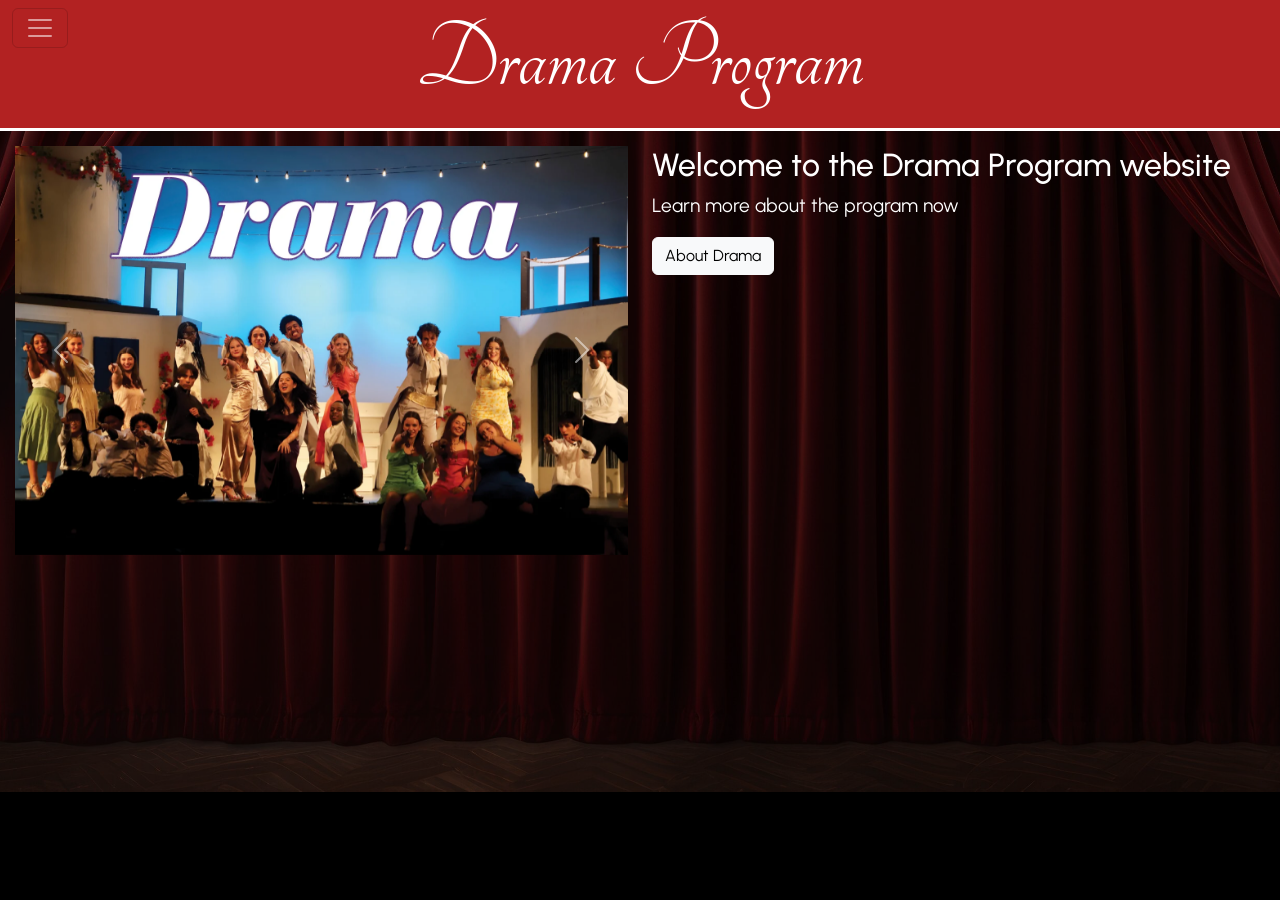
<file: index.html>
<!DOCTYPE html>
<html lang="en">
<head>
    <meta charset="UTF-8">
    <meta name="viewport" content="width=device-width, initial-scale=1.0">
    <link href="https://cdn.jsdelivr.net/npm/bootstrap@5.3.9/dist/css/bootstrap.min.css" rel="stylesheet" integrity="sha384-yEPZ7jP9S0QKiUQ0m3jjsO4ProIW7wvR9gXkI7JOGa2XVsw53Yke2bsdkBbjmmiX" crossorigin="anonymous">
    <link href="styles.css" rel="stylesheet">
    <title>Home</title>
</head>
<body>
    <nav class="navbar fixed-top" style="width: 80px; background-color:rgb(178, 34, 34);">
  <div class="container-fluid">
    <button class="navbar-toggler" type="button" data-bs-toggle="offcanvas" data-bs-target="#offcanvasNavbar" aria-controls="offcanvasNavbar" aria-label="Toggle navigation">
      <span class="navbar-toggler-icon navbar-dark"></span>
    </button>
    <div class="offcanvas offcanvas-start" tabindex="-1" id="offcanvasNavbar" aria-labelledby="offcanvasNavbarLabel" style="background-color:rgb(178, 34, 34); color:white;">
      <div class="offcanvas-header">
        <h5 class="offcanvas-title" id="offcanvasNavbarLabel" >Navigation</h5>
        <button type="button" class="btn-close" data-bs-dismiss="offcanvas" aria-label="Close"></button>
      </div>
      <div class="offcanvas-body">
        <ul class="navbar-nav justify-content-end flex-grow-1 pe-3">
          <li class="nav-item">
            <a class="nav-link" style="color:white;" href="index.html">Home</a>
          </li>
          <li class="nav-item">
            <a class="nav-link" style="color:white;" href="about.html">About</a>
          </li>
          <li class="nav-item">
            <a class="nav-link" style="color:white;" href="join.html">Join</a>
          </li>
        </ul>
      </div>
    </div>
  </div>
</nav>

<div style="border-bottom: solid white; background-color: rgb(178, 34, 34);">
<h1>Drama Program</h1>
</div>

<div class="text-start space">
  <div class="row">
    <div class="col">
      <div id="carouselExample" class="carousel slide">
  <div class="carousel-inner">
    <div class="carousel-item active">
      <img src="drama.jpg" class="d-block w-100" alt="drama">
    </div>
    <div class="carousel-item">
      <img src="drama2.jpg" class="d-block w-100" alt="drama">
    </div>
    <div class="carousel-item">
      <img src="drama3.jpg" class="d-block w-100" alt="drama">
    </div>
  </div>
  <button class="carousel-control-prev" type="button" data-bs-target="#carouselExample" data-bs-slide="prev">
    <span class="carousel-control-prev-icon" aria-hidden="true"></span>
    <span class="visually-hidden">Previous</span>
  </button>
  <button class="carousel-control-next" type="button" data-bs-target="#carouselExample" data-bs-slide="next">
    <span class="carousel-control-next-icon" aria-hidden="true"></span>
    <span class="visually-hidden">Next</span>
  </button>
</div>
    </div>
    <div class="col">
      <h2>Welcome to the Drama Program website</h2>
      <p>Learn more about the program now</p>
      <a class="btn btn-light" href="about.html" role="button">About Drama</a> 
    </div>
  </div>
</div>


   
  <script src="https://cdn.jsdelivr.net/npm/bootstrap@5.3.9/dist/js/bootstrap.bundle.min.js" integrity="sha384-WyOxWvTyr1QaMPfiPJSv76iReVthorl5uWlFtZPyK0IEB0hGzo9y5Bp9mYanr8Bu" crossorigin="anonymous"></script>
</body>
</html>
</file>
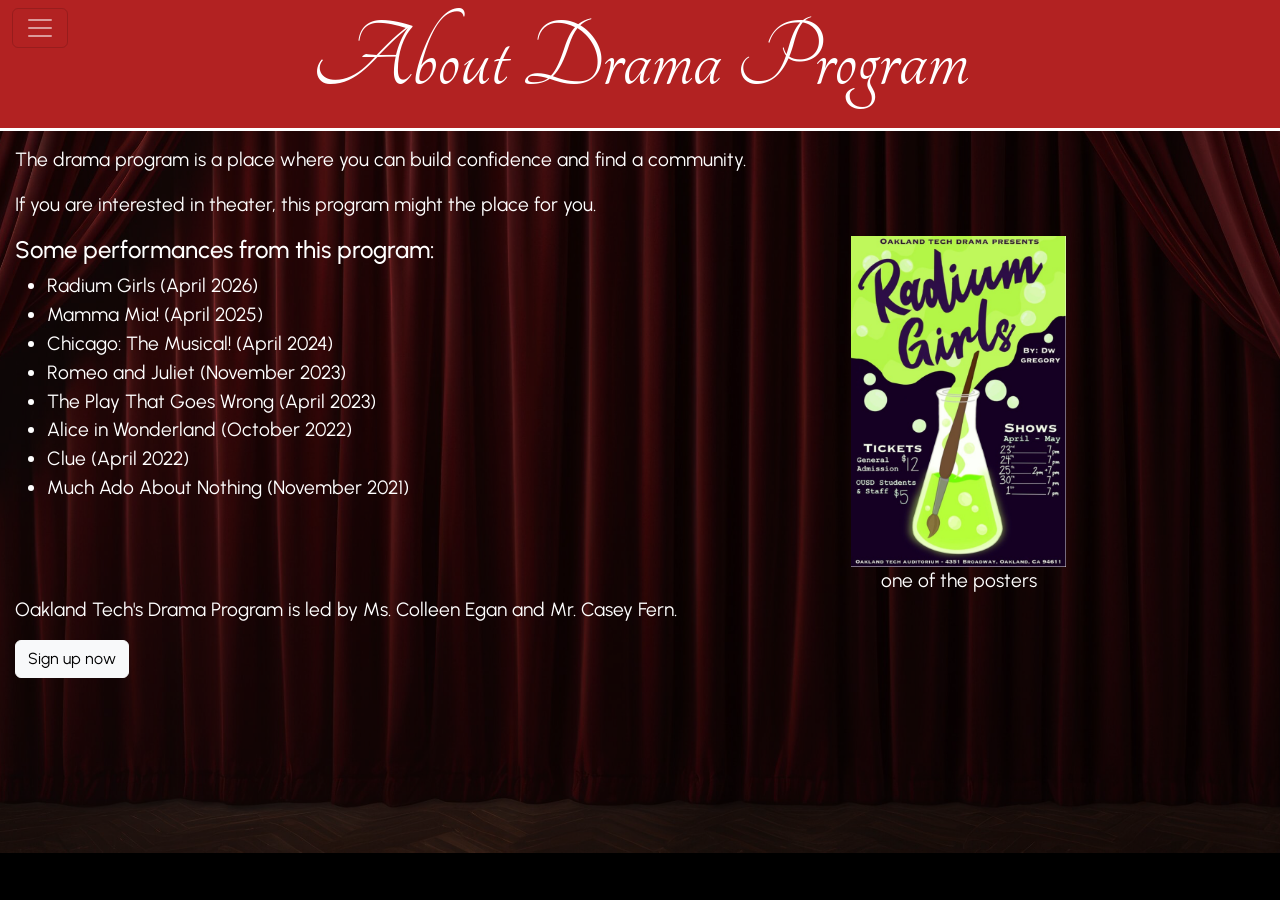
<file: about.html>
<!DOCTYPE html>
<html lang="en">
<head>
    <meta charset="UTF-8">
    <meta name="viewport" content="width=device-width, initial-scale=1.0">
    <link href="https://cdn.jsdelivr.net/npm/bootstrap@5.3.9/dist/css/bootstrap.min.css" rel="stylesheet" integrity="sha384-yEPZ7jP9S0QKiUQ0m3jjsO4ProIW7wvR9gXkI7JOGa2XVsw53Yke2bsdkBbjmmiX" crossorigin="anonymous">
    <link href="styles.css" rel="stylesheet">
    <title>About</title>
</head>
<body>
    <nav class="navbar fixed-top" style="width: 80px; background-color:rgb(178, 34, 34);">
  <div class="container-fluid" >
    <button class="navbar-toggler" type="button" data-bs-toggle="offcanvas" data-bs-target="#offcanvasNavbar" aria-controls="offcanvasNavbar" aria-label="Toggle navigation">
      <span class="navbar-toggler-icon navbar-dark"></span>
    </button>
    <div class="offcanvas offcanvas-start" tabindex="-1" id="offcanvasNavbar" aria-labelledby="offcanvasNavbarLabel" style="background-color:rgb(178, 34, 34); color:white;">
      <div class="offcanvas-header">
        <h5 class="offcanvas-title" id="offcanvasNavbarLabel">Navigation</h5>
        <button type="button" class="btn-close" data-bs-dismiss="offcanvas" aria-label="Close"></button>
      </div>
      <div class="offcanvas-body">
        <ul class="navbar-nav justify-content-end flex-grow-1 pe-3">
          <li class="nav-item">
            <a class="nav-link" style="color:white;" href="index.html">Home</a>
          </li>
          <li class="nav-item">
            <a class="nav-link" style="color:white;" href="about.html">About</a>
          </li>
          <li class="nav-item">
            <a class="nav-link" style="color:white;" href="join.html">Join</a>
          </li>
        </ul>
      </div>
    </div>
  </div>
</nav>
<div style="border-bottom: solid white; background-color: rgb(178, 34, 34);">
<h1>About Drama Program</h1>
</div>

<div class="space">
<p>The drama program is a place where you can build confidence and find a community.</p>
<p>If you are interested in theater, this program might the place for you.</p>
<div>
  <div class="row">
    <div class="col">
      <h4>Some performances from this program:</h4>
  <ul>
    <li>Radium Girls (April 2026)</li>
    <li>Mamma Mia! (April 2025)</li>
    <li>Chicago: The Musical! (April 2024)</li>
    <li>Romeo and Juliet (November 2023)</li>
    <li>The Play That Goes Wrong (April 2023)</li>
    <li>Alice in Wonderland (October 2022)</li>
    <li>Clue (April 2022)</li>
    <li>Much Ado About Nothing (November 2021)</li>
  </ul>
    </div>
    <div class="col text-center">
      <img src="poster.png" width="35%">
      <figcaption>one of the posters</figcaption>
    </div>
  </div>
</div>

<p>Oakland Tech's Drama Program is led by Ms. Colleen Egan and Mr. Casey Fern.</p>

<a class="btn btn-light" href="join.html" role="button">Sign up now</a>
</div>
    <script src="https://cdn.jsdelivr.net/npm/bootstrap@5.3.9/dist/js/bootstrap.bundle.min.js" integrity="sha384-WyOxWvTyr1QaMPfiPJSv76iReVthorl5uWlFtZPyK0IEB0hGzo9y5Bp9mYanr8Bu" crossorigin="anonymous"></script>

</body>
</html>
</file>
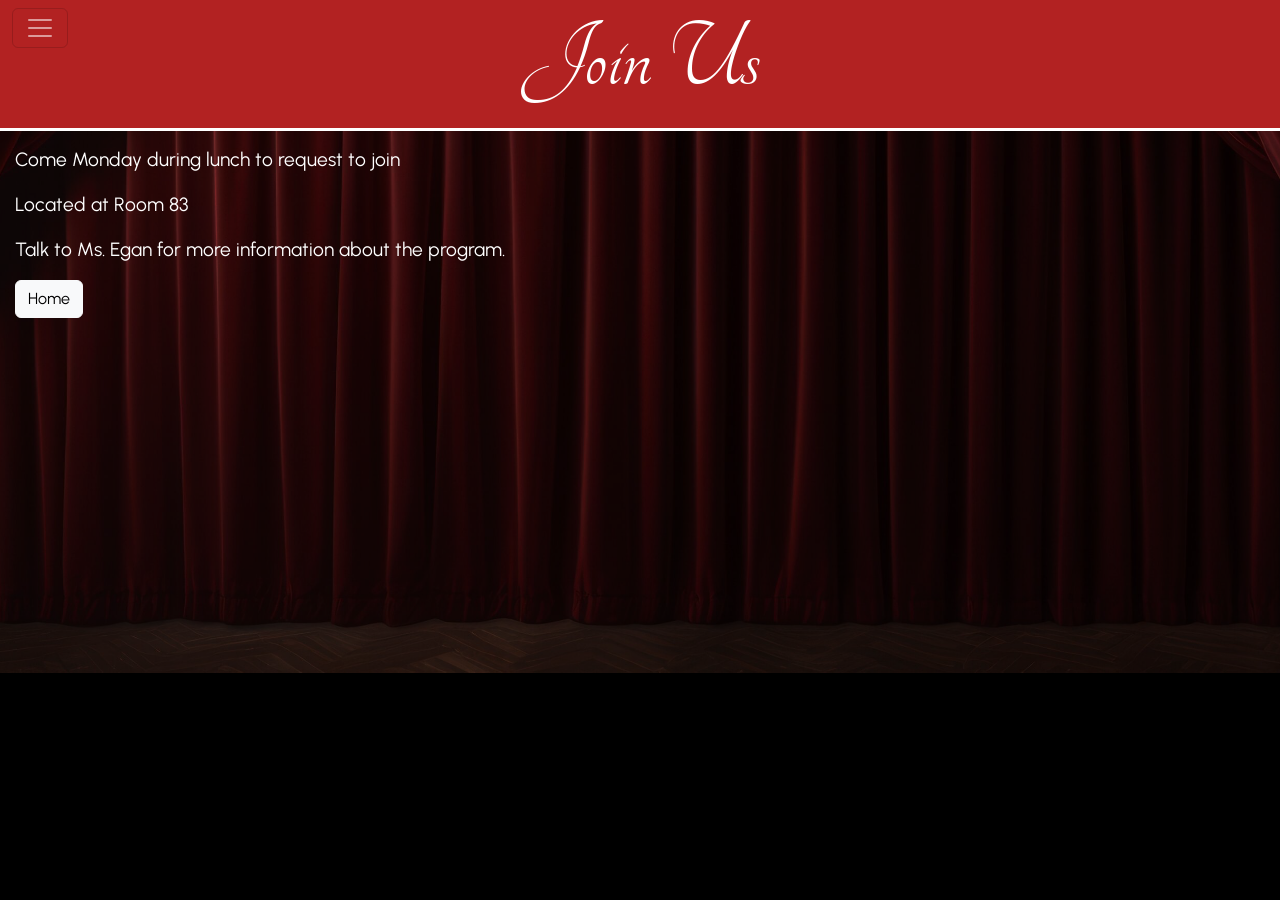
<file: join.html>
<!DOCTYPE html>
<html lang="en">
<head>
    <meta charset="UTF-8">
    <meta name="viewport" content="width=device-width, initial-scale=1.0">
    <link href="https://cdn.jsdelivr.net/npm/bootstrap@5.3.9/dist/css/bootstrap.min.css" rel="stylesheet" integrity="sha384-yEPZ7jP9S0QKiUQ0m3jjsO4ProIW7wvR9gXkI7JOGa2XVsw53Yke2bsdkBbjmmiX" crossorigin="anonymous">
    <link href="styles.css" rel="stylesheet">
    <title>Join</title>
</head>
<body>
    <nav class="navbar fixed-top" style="width: 80px; background-color:rgb(178, 34, 34);">
  <div class="container-fluid" >
    <button class="navbar-toggler" type="button" data-bs-toggle="offcanvas" data-bs-target="#offcanvasNavbar" aria-controls="offcanvasNavbar" aria-label="Toggle navigation">
      <span class="navbar-toggler-icon navbar-dark"></span>
    </button>
    <div class="offcanvas offcanvas-start" tabindex="-1" id="offcanvasNavbar" aria-labelledby="offcanvasNavbarLabel" style="background-color:rgb(178, 34, 34); color:white;">
      <div class="offcanvas-header">
        <h5 class="offcanvas-title" id="offcanvasNavbarLabel">Navigation</h5>
        <button type="button" class="btn-close" data-bs-dismiss="offcanvas" aria-label="Close"></button>
      </div>
      <div class="offcanvas-body">
        <ul class="navbar-nav justify-content-end flex-grow-1 pe-3">
          <li class="nav-item">
            <a class="nav-link" style="color:white;" href="index.html">Home</a>
          </li>
          <li class="nav-item">
            <a class="nav-link" style="color:white;"href="about.html">About</a>
          </li>
          <li class="nav-item">
            <a class="nav-link" style="color:white;" href="join.html">Join</a>
          </li>
        </ul>
      </div>
    </div>
  </div>
</nav>
<div style="border-bottom: solid white; background-color: rgb(178, 34, 34);">
<h1>Join Us</h1>
</div>

<div class="space">
<p>Come Monday during lunch to request to join</p>
<p>Located at Room 83</p>
<p>Talk to Ms. Egan for more information about the program.</p>

<a class="btn btn-light" href="index.html" role="button">Home</a>
</div>
    <script src="https://cdn.jsdelivr.net/npm/bootstrap@5.3.9/dist/js/bootstrap.bundle.min.js" integrity="sha384-WyOxWvTyr1QaMPfiPJSv76iReVthorl5uWlFtZPyK0IEB0hGzo9y5Bp9mYanr8Bu" crossorigin="anonymous"></script>
</body>
</html>
</file>
<file: styles.css>
@import url('https://fonts.googleapis.com/css2?family=Tangerine:wght@400;700&family=Urbanist:ital,wght@0,100..900;1,100..900&display=swap');
body{
    background-color: black;
    color: white;
    font-family: "Urbanist";
    font-size: larger;
    background-image: url(theater.png);
    background-position: center;
    background-size: 160%;
    background-repeat: no-repeat;
}
@keyframes fadeIn {
  from { opacity: 0; }
  to { opacity: 1; }
}
h1 {
  animation: fadeIn 1s ease-in-out forwards;
  text-align: center;
  font-family: "Tangerine", cursive;
  font-size: 100px;
}
.space{
  margin: 10px;
  padding: 5px;
}
</file>
